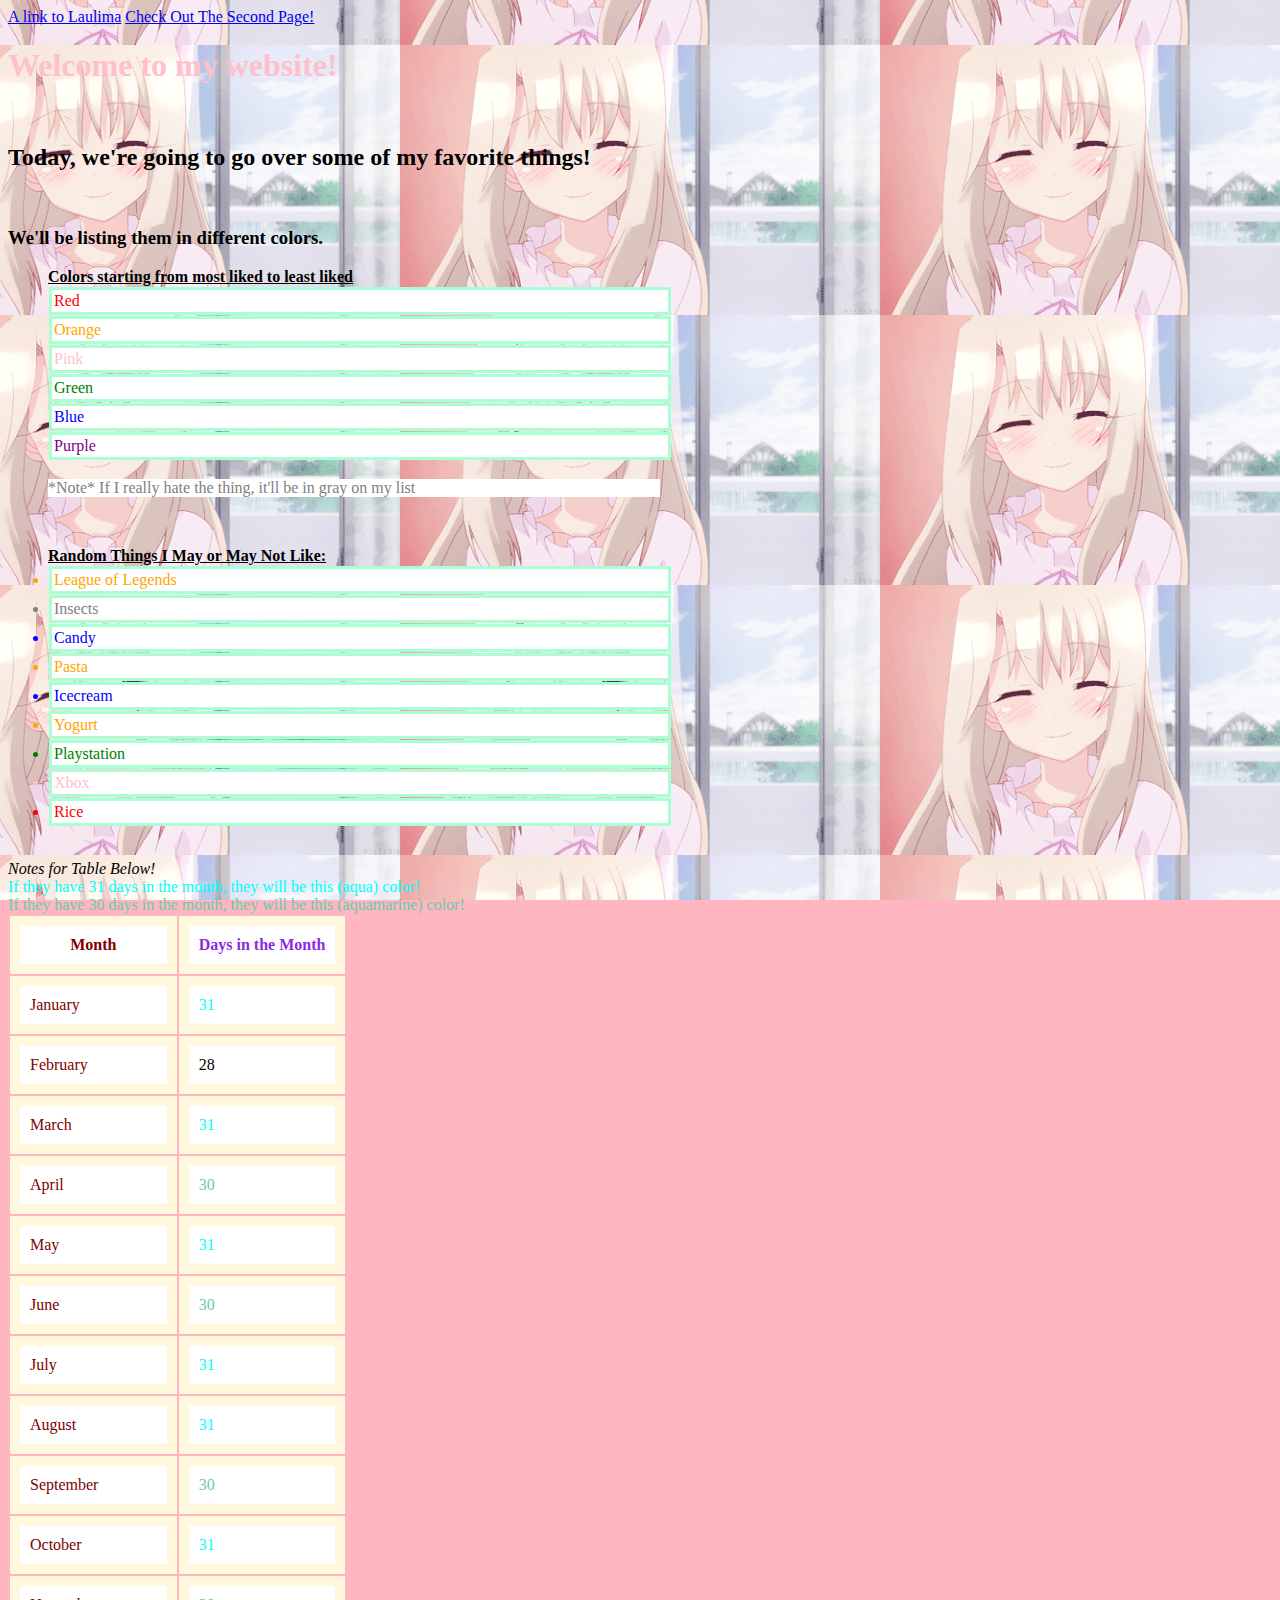
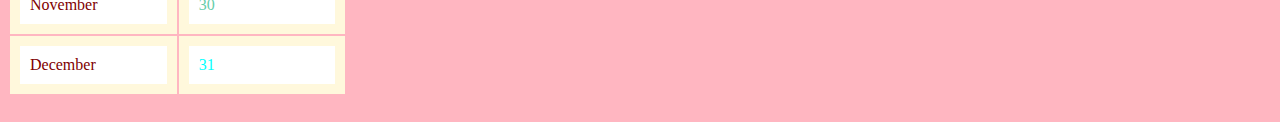
<file: index.html>
<html>
    <head>
        <title>
           CSS Exercise EE491F
        </title>
        <link rel="stylesheet" href="style.css">
    </head>
    <nav>

        <a href="https://laulima.hawaii.edu/lum/fp/login.php">A link to Laulima</a>
        <a href="secondpage.html">Check Out The Second Page!</a>

    </nav>
<body>
    <header id="header"header>
        <h1 id="like3" class="ex3"> Welcome to my website!</h1>
    &nbsp;
    <header id="header"header>
        <h2> Today, we're going to go over some of my favorite things!</h2>
        &nbsp;
        <h3> We'll be listing them in different colors.</h3>
    </header>
    
    <ul>
        <u><b>Colors starting from most liked to least liked</b></u>
        <p class ="ex1"> Red</p>
        <p class ="ex2"> Orange</p>
        <p class ="ex3"> Pink</p>
        <p class ="ex4"> Green</p>
        <p class ="ex5"> Blue</p>
        <p class ="ex6"> Purple</p> <br>
        <div class="hate">*Note* If I really hate the thing, it'll be in gray on my list</div>
    </ul>
    &nbsp;
    <ul>
        <u><b>Random Things I May or May Not Like: </b></u><br>

        <li id="like1">League of Legends</li>
        <li class="hate">Insects</li>
        <li id="like5">Candy</li>
        <li id="like1">Pasta</li>
        <li id="like5">Icecream</li>
        <li id="like1">Yogurt</li>
        <li id="like4">Playstation</li>
        <li id="like3">Xbox</li>
        <li id="like2">Rice</li>
    </ul>
    &nbsp;
    <table>
        <tr>
            <th attribute-name>Month</th>
            <th attribute-name1>Days in the Month</th>
        </tr>
        <tr>
            <td attribute-name>January</td>
            <td attribute-name="attribute-value">31</td>
        </tr>
        <tr>
            <td attribute-name>February</td>
            <td>28</td>
        </tr>
        <tr>
            <td attribute-name>March</td>
            <td attribute-name="attribute-value">31</td>
        </tr>
        <tr>
            <td attribute-name>April</td>
            <td attribute-name="attribute-value2">30</td>
        </tr>
        <tr>
            <td attribute-name>May</td>
            <td attribute-name="attribute-value">31</td>
        </tr>
        <tr>
            <td attribute-name>June</td>
            <td attribute-name="attribute-value2">30</td>
        </tr>
        <tr>
            <td attribute-name>July</td>
            <td attribute-name="attribute-value">31</td>
        </tr>
        <tr>
            <td attribute-name>August</td>
            <td attribute-name="attribute-value">31</td>
        </tr>
        <tr>
            <td attribute-name>September</td>
            <td attribute-name="attribute-value2">30</td>
        </tr>
        <tr>
            <td attribute-name>October</td>
            <td attribute-name="attribute-value">31</td>
        </tr>
        <tr>
            <td attribute-name>November</td>
            <td attribute-name="attribute-value2">30</td>
        </tr>
        <tr>
            <td attribute-name>December</td>
            <td attribute-name="attribute-value">31</td>
        </tr><br>
        <i>Notes for Table Below!</i> <br>
        <a attribute-name="attribute-value"> If they have 31 days in the month, they will be this (aqua) color!</a><br>
        <a attribute-name="attribute-value2"> If they have 30 days in the month, they will be this (aquamarine) color!</a>
    </table>
</body>


&nbsp;
</html>
</file>
<file: style.css>
/* Background */
body {
    color: black;
    background: lightpink url("page1.gif") repeat fixed center;
  }


/* Header Color */
  h1 {
    color: black;
  }


/* Class */
  p.ex1 {
    color: red;
  }
  p.ex2 {
    color: orange;
  }
  p.ex3 {
    color: pink;
  }
  p.ex4 {
    color: green;
  }
  p.ex5 {
    color: blue;
  }
  p.ex6 {
    color: purple;
  }
  

/* ID */
  #like1 {color: orange;}
  #like2 {color: red;}
  #like3 {color: pink;}
  #like4 {color: green;}
  #like5 {color: blue;}
  #like6 {color: purple;}


  /* Element */
  .hate {
      color: gray;
      background-color: white;
      width: 50%;
  }
  .ex3 {
      color: pink
  }


  /* Attribute-Name */
[attribute-name]{
    color: maroon
}


[attribute-name1]{
    color: blueviolet
}


  /* Attribute-Value */
[attribute-name="attribute-value"]{
    color: aqua
}


[attribute-name="attribute-value2"]{
    color: mediumaquamarine
}


/* Compounding Selectors */
#like3.ex3 {color: pink}


/* Selector & Box Model*/
th, tr, td {
  background-color: white;
  margin: 5px;
  width: 50%;
  border: solid 10px cornsilk;
  padding: 10px;
}
li, p {
  background-color: white;
  margin: 1px;
  width: 50%;
  border: solid 3px rgb(167, 255, 211);
  padding: 2px;
}
</file>
